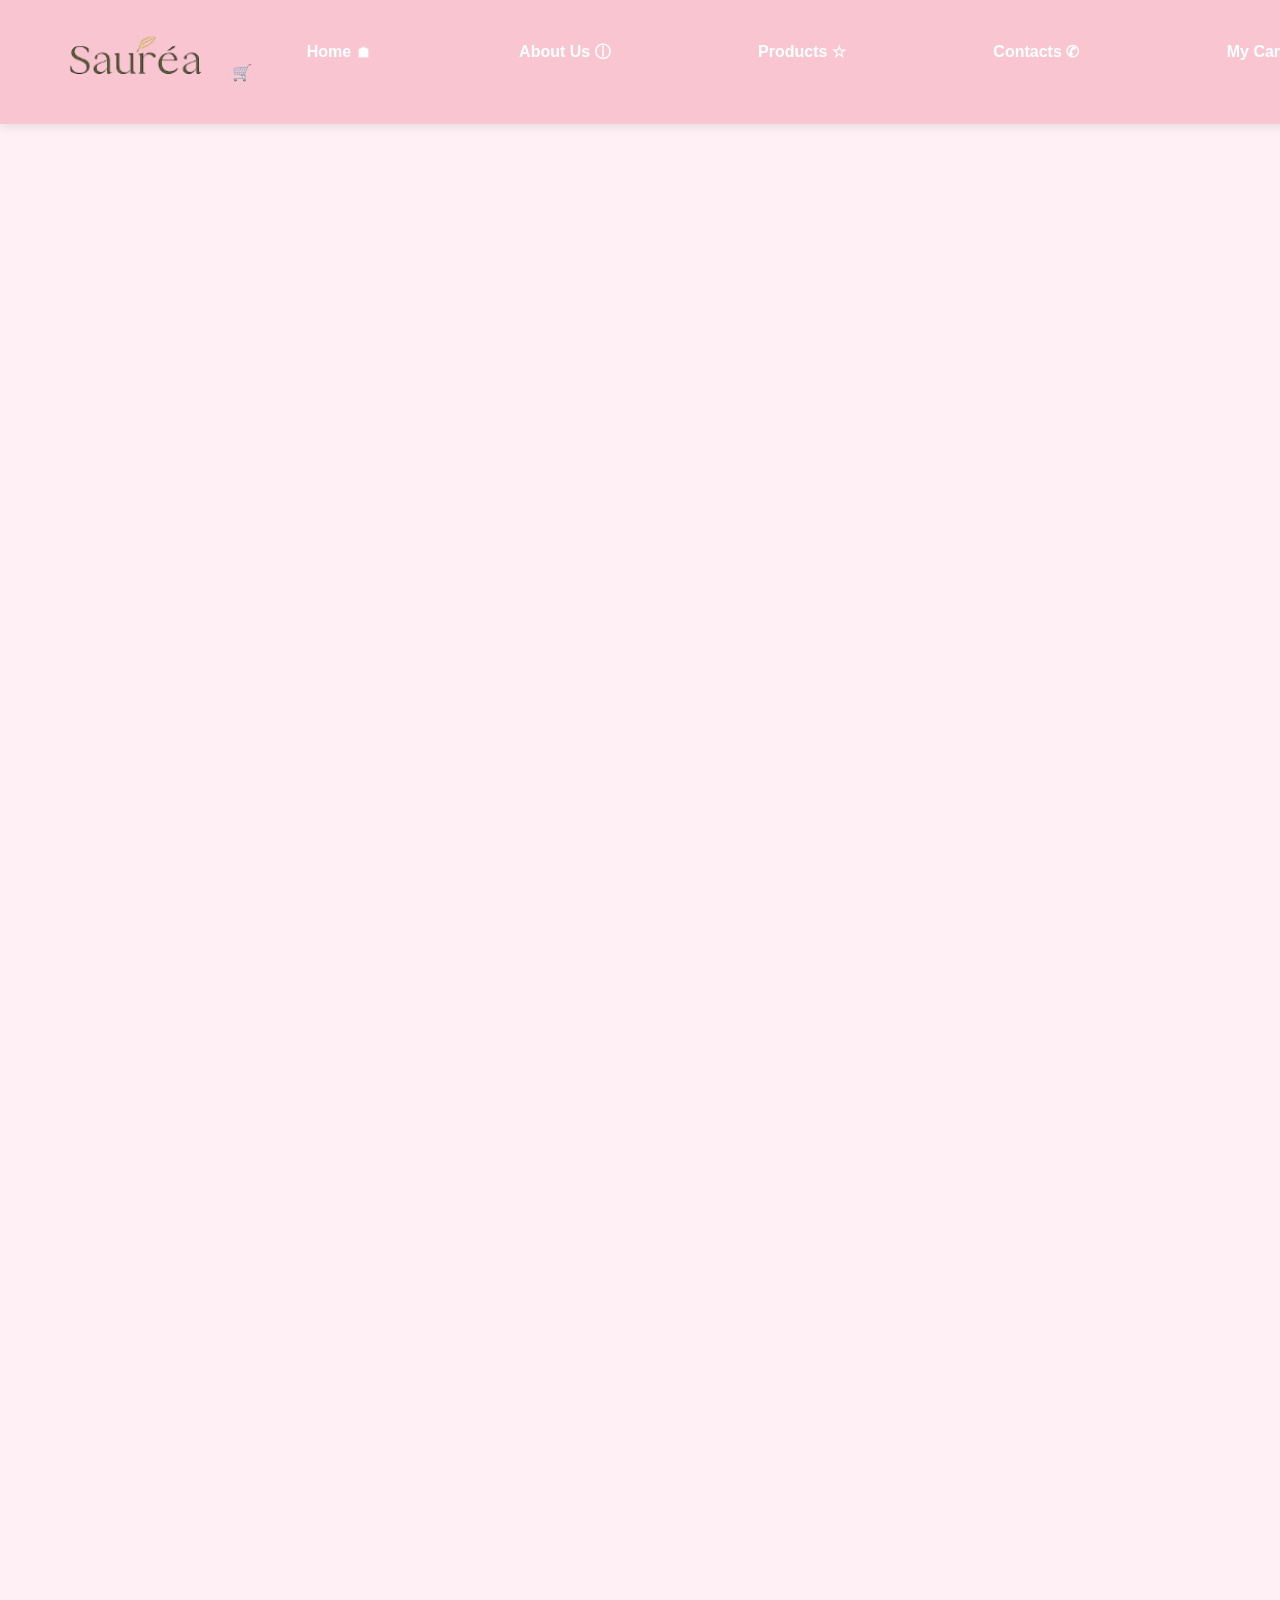
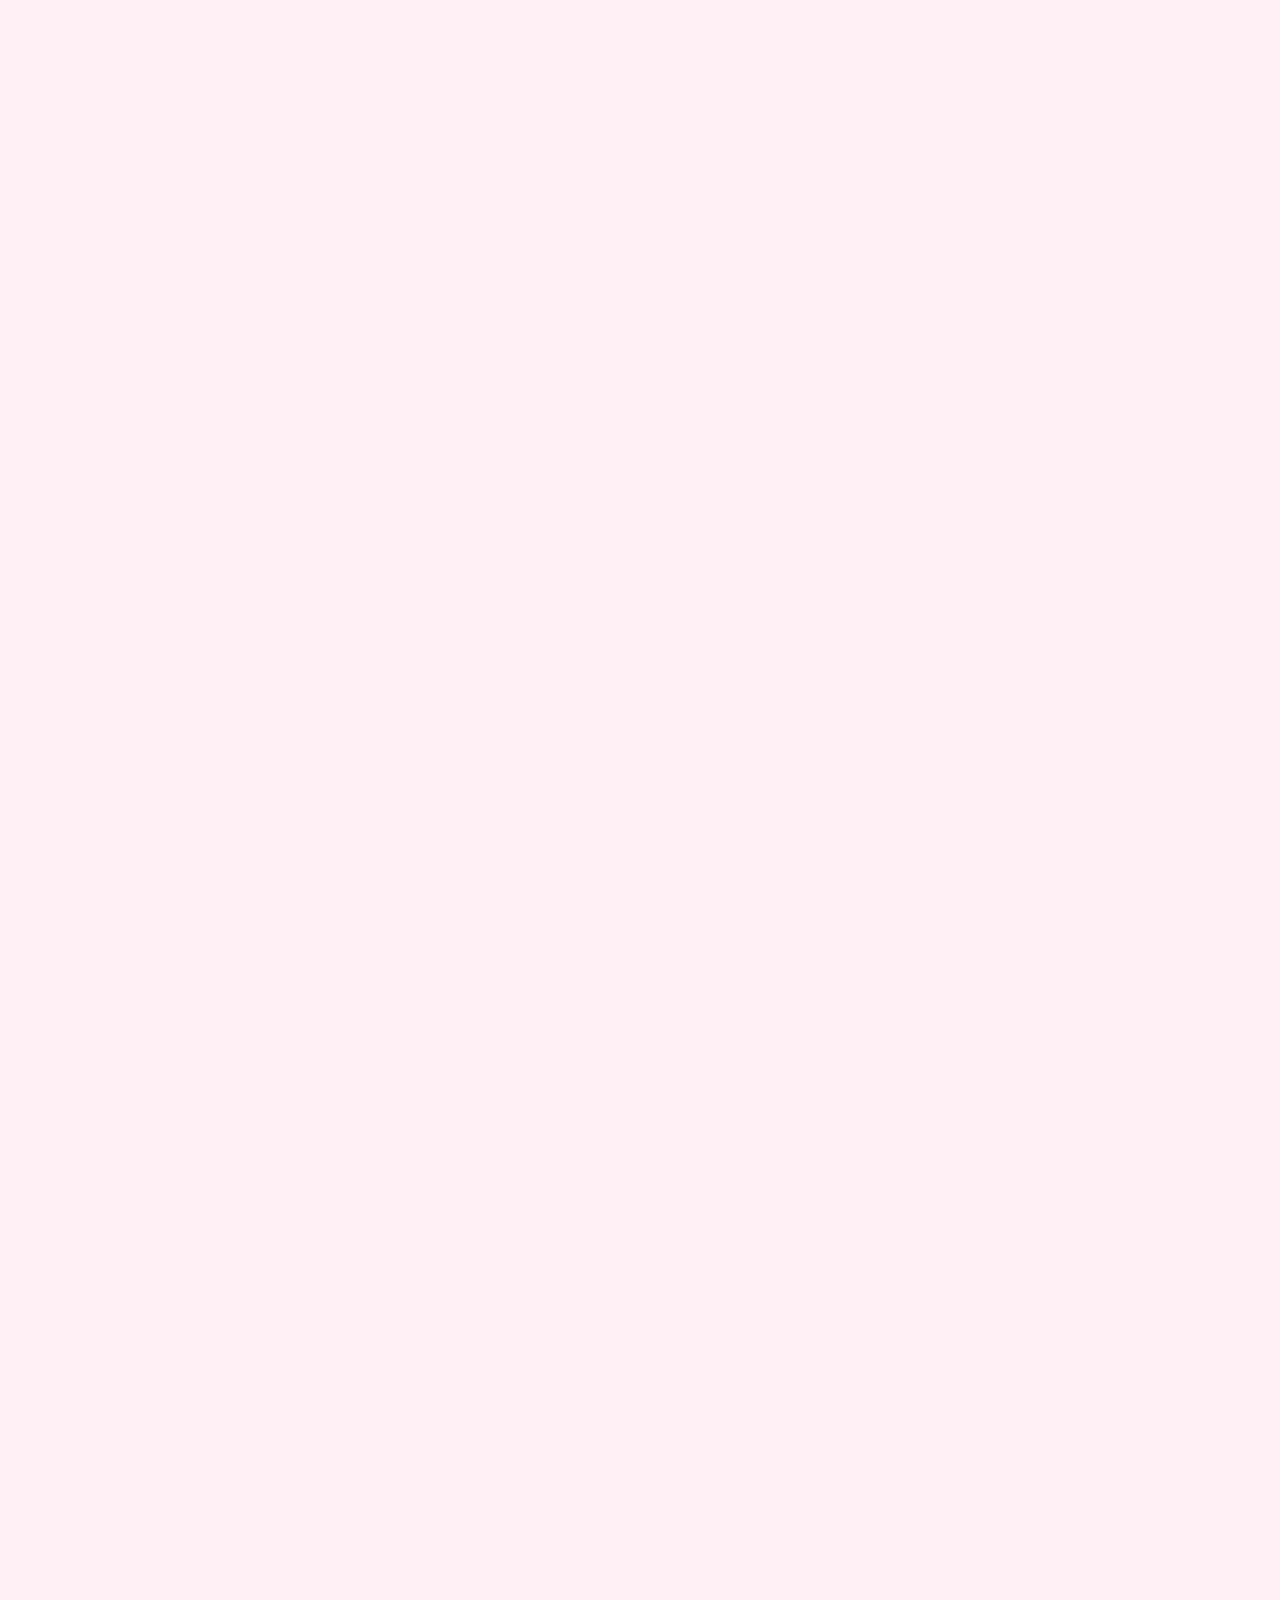
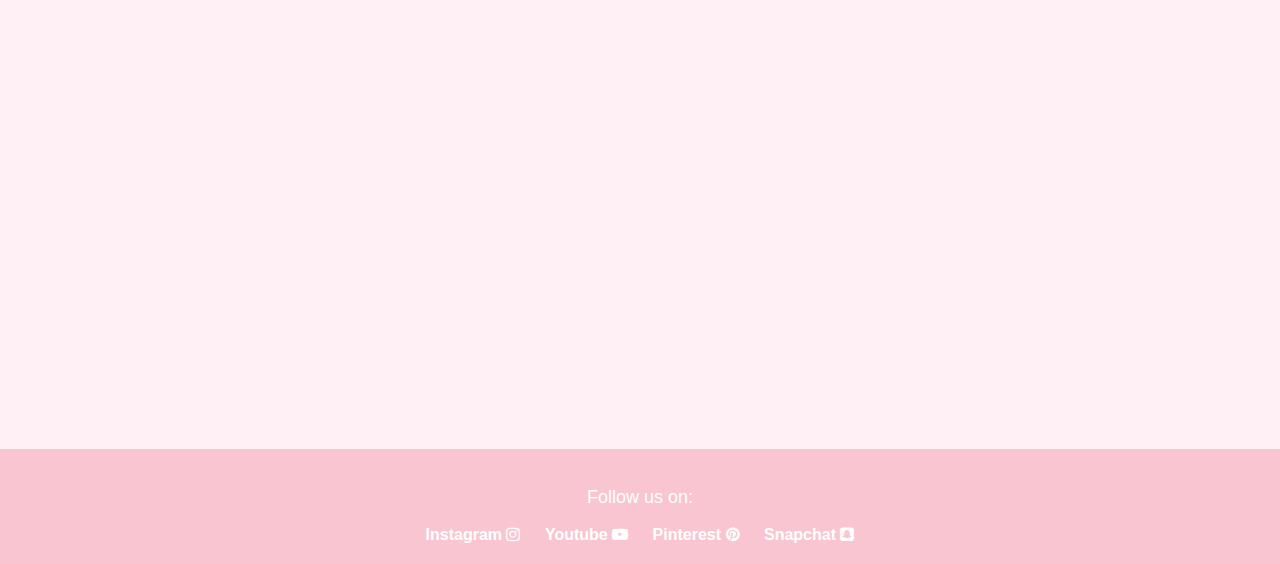
<file: index.html>
<!DOCTYPE html>
<html lang="en">
<head>
    <meta charset="UTF-8">
    <meta name="viewport" content="width=device-width, initial-scale=1.0">
    <title>Saurea</title>
    <link rel="stylesheet" href="style.css">
    <link rel="stylesheet" href="https://cdnjs.cloudflare.com/ajax/libs/font-awesome/4.7.0/css/font-awesome.min.css">
</head>
<body>

<header>
    <div class="logo">
        <img src="Saurea Logo.png" alt="Saurea Logo">
    </div>
    <nav>
        <a href="#Home">Home 🏠︎</a>
        <a href="#AboutUs">About Us ⓘ</a>
        <a href="#Products">Products ☆</a>
        <a href="#Contact">Contacts ✆</a>
        <a href="cart.html">My Cart 🛒</a>
    </nav>
</header>

<section id="Home" class="home-section fade-in">
    <div class="home-content">
        <h1>⋆｡˚𔓘⭒˖⁺☽⭒｡ Welcome to Saurea! ｡⭒☾⁺˖⭒𔓘˚｡⋆</h1>
        <p>૮₍ ˶ᵔ ᵕ ᵔ˶ ₎ა Your favorite place for sauerkraut 🌸 ૮₍ ˶•⤙•˶ ₎ა</p>
        <a href="#Products" class="btn">Shop Now 🛒</a>
    </div>
</section>

<section id="AboutUs" class="about-section fade-in">
    <h1> ♡ ·˚꒰About Us꒱₊˚ˑ༄</h1>
    <img src="Saurea Logo.png" alt="Saurea Logo">
    <p>At Saurea, we believe that eating healthy should never mean sacrificing flavor or joy 🍽️💫. That's why we craft premium, biotechnology-fermented foods that are as nourishing as they are delicious🌱💖. Using only the finest ingredients and a whole lot of love 🫶, we've reimagined traditional ferments into something golden✨.</p>
    <h2>૮₍'˶• . •⑅₎ა Why Saurea?</h2>
    <p>Rooted in the fusion of “sauer” (German for sour 🥴, symbolizing fermentation) and “aurea” (Latin for golden 🌟, representing quality), Saurea brings you elevated versions of everyday ferments.</p>
    <p> 🥬 Sauerkraut, made with crisp cabbage, delivers the perfect balance of tang and crunch😋✨.</p>
    <p>🌿 Sauerspinat, our lighter, savory take on water spinach, offers a mellow and refreshing flavor twist🌸💧.</p>
    <p> Whether you're a flavor explorer🧭, a health seeker🧘, or just someone who loves good food🍴 — Saurea invites you to eat well, feel good, and ✨ glow ✨ from within🌿💛.</p>
</section>

<section id="Products" class="product-section fade-in">
    <h1>Our Products</h1>
    <div class="product-list">

        <!-- Product 1 -->
        <div class="product-card">
            <div class="product-image">
                <img src="Biotics in a Jar.png" alt="Biotics in a Jar">
            </div>
            <div class="title">
                <h3>Biotics in a Jar - 500 gr</h3>
            </div>
            <div class="descpription">
                <h4>Delicious and nutritious probiotics in a jar! Choose between Sauerkraut (fermented cabbage) or Sauerspinat (fermented water spinach)—both 100% vegan and packed with tangy, gut-friendly flavor.</h4>
            </div>
            <div class="price">
                <h4>Rp. 50.000,00</h4>
            </div>
            <div class="btn">
                <a href="cart.html?product=Biotics+in+a+Jar">Add To Cart</a>
            </div>   
        </div>

        <!-- Product 2 -->
        <div class="product-card">
            <div class="product-image">
                <img src="Savory Pancakes.jpg" alt="Savory Pancakes">
            </div>
            <div class="title">
                <h3>Savory Pancakes - 2 pcs</h3>
            </div>
            <div class="descpription">
                <h4>Looking for a savory and healthy snack? These crunchy pancakes are made with flour, eggs, and probiotics, offering a satisfying taste thats both comforting and refreshing.</h4>
            </div>
            <div class="price">
                <h4>Rp. 10.000,00</h4>
            </div>
            <div class="btn">
                <a href="cart.html?product=Savory+Pancakes">Add To Cart</a>
            </div>   
        </div>

        <!-- Product 3 -->
        <div class="product-card">
            <div class="product-image">
                <img src="Biotic Dogs.jpeg" alt="Biotic Dogs">
            </div>
            <div class="title">
                <h3>Biotic Dogs</h3>
            </div>
            <div class="descpription">
                <h4>A healthy twist on the classic hotdog! Biotic Dogs blend rich, savory sausage flavor with a probiotic mix for a guilt-free, delicious treat.</h4>
            </div>
            <div class="price">
                <h4>Rp. 15.000,00</h4>
            </div>
            <div class="btn">
                <a href="cart.html?product=Biotic+Dogs">Add To Cart</a>
            </div>   
        </div>

        <!-- Product 4 -->
        <div class="product-card">
            <div class="product-image">
                <img src="Bio Dumplings.jpg" alt="Bio Dumplings">
            </div>
            <div class="title">
                <h3>Bio Dumplings - 3/pax</h3>
            </div>
            <div class="descpription">
                <h4>Love dumplings? These Chinese-style Bio Dumplings are filled with premium ground beef and probiotics, creating a mouthwatering and balanced flavor in every bite.</h4>
            </div>
            <div class="price">
                <h4>Rp. 15.000,00</h4>
            </div>
            <div class="btn">
                <a href="cart.html?product=Bio+Dumplings">Add To Cart</a>
            </div>   
        </div>

        <!-- Product 5 -->
        <div class="product-card">
            <div class="product-image">
                <img src="Sauer Pizza.jpg" alt="Sauer Pizza">
            </div>
            <div class="title">
                <h3>Sauer Pizza</h3>
            </div>
            <div class="descpription">
                <h4>Enjoy pizza without the guilt! Our Sauer Pizza is probiotic-rich, customizable to your preferences, and perfect for staying healthy without sacrificing flavor.</h4>
            </div>
            <div class="price">
                <h4>Rp. 60.000,00</h4>
            </div>
            <div class="btn">
                <a href="cart.html?product=Sauer+Pizza">Add To Cart</a>
            </div>   
        </div>

        <!-- Product 6 -->
        <div class="product-card">
            <div class="product-image">
                <img src="Crunch Sandwich.jpeg" alt="Crunch Sandwich">
            </div>
            <div class="title">
                <h3>Crunch Sandwich</h3>
            </div>
            <div class="descpription">
                <h4>No time for breakfast? Grab a Crunch Sandwich — quick, tasty, and customizable with a wide range of toppings to start your day right.</h4>
            </div>
            <div class="price">
                <h4>Rp. 30.000,00</h4>
            </div>
            <div class="btn">
                <a href="cart.html?product=Crunch+Sandwich">Add To Cart</a>
            </div>   
        </div>

    </div>
</section>

<section id="Contact" class="contact-section fade-in">
    <h1>Contact Us</h1>
    <p>📍 Sesame Street No.1, Bandung</p>
    <p>📧 hello.saurea@gmail.com</p>
    <p>📞 +62 812-3456-7890</p>
    <h2>Follow Our Socials to Get Updates!</h2>
</section>

<footer>
    <p>Follow us on:</p>
    <div class="social-links">
        <a href="#">Instagram <i class="fa fa-instagram"></i></a>
        <a href="#">Youtube <i class="fa fa-youtube-play"></i></a>
        <a href="#">Pinterest <i class="fa fa-pinterest"></i></a>
        <a href="#">Snapchat <i class="fa fa-snapchat-square"></i></a>
    </div>
</footer>

</body>
</html>
</file>
<file: style.css>
body {
    margin: 0;
    font-family: 'Poppins', sans-serif;
    background-color: #fff0f5;
    color: #5c3c47;
    display: flex;
    flex-direction: column;
    min-height: 100vh;
}

.section {
    transition: all 0.3s ease-in-out;
}

h1, h2 {
    color: #6d4452;
    font-weight: 700;
}

h1 {
    font-size: 40px;
    margin-bottom: 20px;
}

h2 {
    font-size: 30px;
    margin-bottom: 15px;
}

h3 {
    font-size: 30px;
    border-radius: 5px;
    padding: 8px 10px;
}

h4 {
    font-size: 20px;
    background-color: #ffd1dcbc;
    border-radius: 5px;
    padding: 8px 10px;
    display: inline-block;
}

p {
    font-size: 18px;
}

header {
    display: flex;
    justify-content: space-between;
    align-items: center;
    background-color: #f9c5d1;
    padding: 10px 40px;
    position: fixed;
    top: 0;
    width: 100%;
    z-index: 10;
    box-shadow: 0 2px 10px rgba(0, 0, 0, 0.1);
}

header .logo img {
    height: 100px;
}

nav a {
    padding: 30px 60px;
    text-decoration: none;
    color: white;
    margin: 0 15px;
    font-size: 16px;
    font-weight: 600;
    transition: color 1s, transform 1s;
    align-self: center;
    justify-content: center;
    width: 100%;
    margin-right: 8px;
}

nav a:hover {
    color:#f7a8b8;
    background-color:#ffffff;
    transform: translateY(-3px) scale(1.05);
}

section {
    padding: 150px 20px 60px 20px;
    text-align: center;
    scroll-margin-top: 120px;
}

.home-section {
    position: relative;
    overflow: hidden;
    display: flex;
    align-items: center;
    justify-content: center;
    text-align: center;
    min-height: 90vh;
    width: 100%;
    height: 100%;
    background: url(BG.png);
    background-size: cover;
    z-index: 1;
    opacity: 1; 
}

.home-content h1, .home-content p {
    background-color: rgba(229, 118, 157, 0.7);
    padding: 10px 20px;
    border-radius: 80px;
    color: white;
}

.home-content p {
    margin-top: 10px;
}

.home-section .btn {
    margin-top: 20px;
    padding: 12px 30px;
    background-color: #f9c5d1;
    color: white;
    text-decoration: none;
    border-radius: 25px;
    font-size: 18px;
    transition: background-color 0.3s, transform 0.3s;
    display: inline-block;
}

.home-section .btn:hover {
    background-color: #f7a8b8;
    transform: scale(1.05);
    transition-duration: 1s;
}

.about-section, .contact-section {
    background-color: rgb(255, 245, 248);
}

.product-section {
    background: url(BG.png);
    background-size: cover;
    background-repeat: repeat;
    background-position: center;
}

.product-list {
    display: flex;
    flex-wrap: wrap;
    justify-content: center;
    gap: 20px;
    margin-top: 40px;
}

.product-card {
    background-color: #fff;
    border-radius: 20px;
    box-shadow: 0 4px 8px rgba(0, 0, 0, 0.1);
    width: 300px;
    overflow: scroll;
    padding: 20px;
    height: 480px;
    display: flex;
    flex-direction: column;
    justify-content: space-between;
    transition: transform 0.3s, box-shadow 0.3s;
}

.product-card:hover {
    transform: translateY(-10px) scale(1.05);
    box-shadow: 0 8px 16px rgba(0, 0, 0, 0.2);
}

.product-image img {
    width: 100%;
    height: 200px;
    object-fit: cover;
    border-radius: 15px;
    transition: transform 0.3s ease;
}

.product-image img:hover {
    transform: scale(1.05);
}

.product-card .title h3, .title h4 {
    margin: 20px 0 10px 0;
}

.product-card .btn a {
    background-color: #f9c5d1;
    padding: 10px 30px;
    color: white;
    text-decoration: none;
    border-radius: 25px;
    font-size: 16px;
    transition: background-color 0.3s, transform 0.3s;
    display: inline-block;
}

.product-card .btn a:hover {
    background-color: #f7a9b8;
    transform: scale(1.05);
}

footer {
    background-color: #f9c5d1;
    color: white;
    text-align: center;
    padding: 20px;
    margin-top: auto;
    justify-content: center;
    justify-items: center;
}

.social-links a {
    color: white;
    margin: 0 10px;
    text-decoration: none;
    font-weight: bold;
    transition: background-color 0.3s, transform 0.3s;
}

.social-links a:hover {
    background-color: #f7a9b8;
    transform: scale(1.1);
    border-radius: 10px;
    padding: 5px 10px;
}

.fade-in {
    opacity: 0;
    transform: translateY(20px);
    animation: fadeInUp 1s forwards;
}

@keyframes fadeInUp {
    to {
        opacity: 1;
        transform: translateY(0);
    }
}

@media (max-width: 768px) {
    nav {
        display: none;
    }

    header {
        justify-content: center;
    }

    .product-card {
        width: 90%;
        height: auto;
    }

    .product-image img {
        height: auto;
    }
}
</file>
